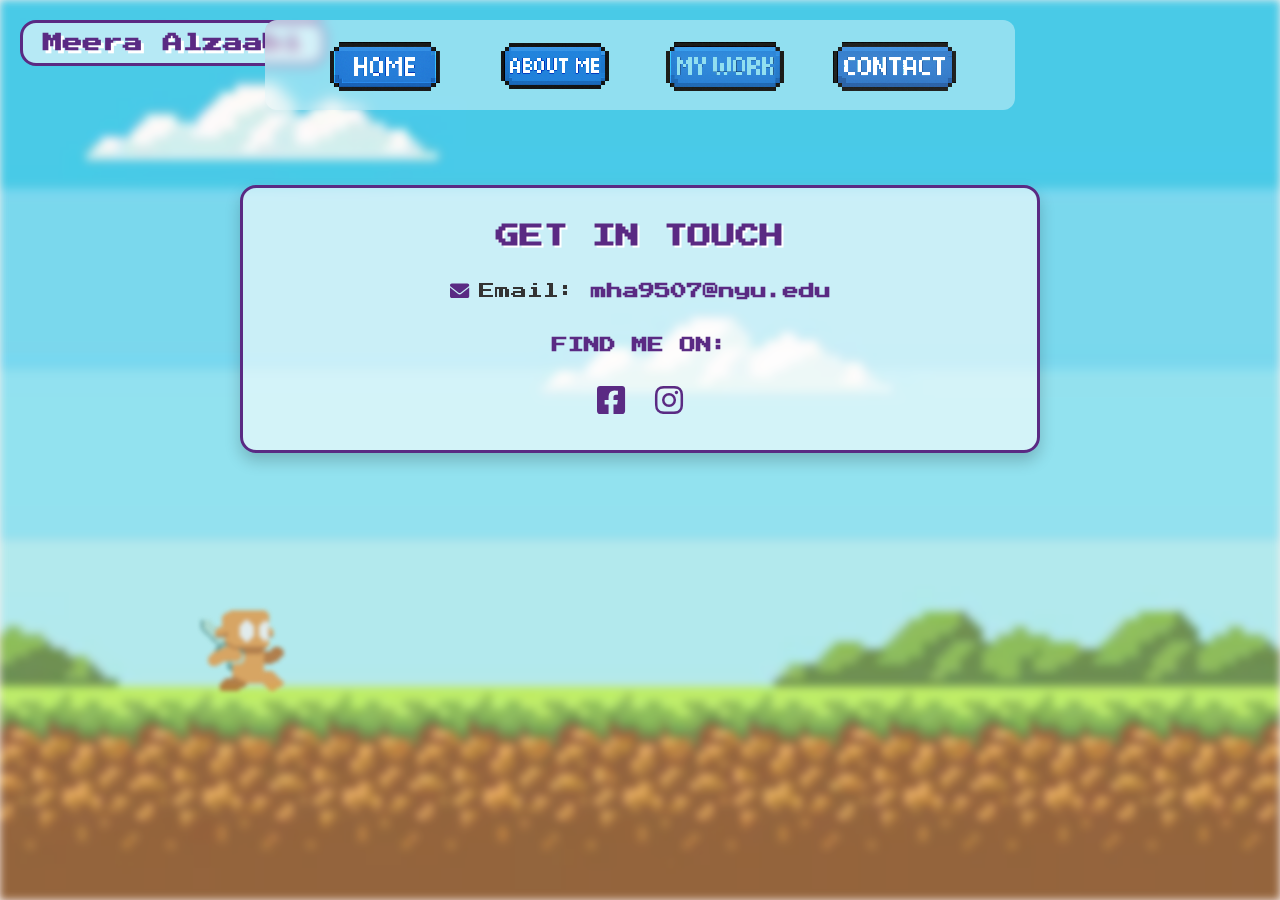
<file: contact.html>
<!DOCTYPE html>
<html lang="en">
<head>
  <meta charset="UTF-8" />
  <meta name="viewport" content="width=device-width, initial-scale=1, maximum-scale=1, user-scalable=no" />
  <title>Contact Me</title>
  <link rel="preconnect" href="https://fonts.googleapis.com" />
  <link rel="preconnect" href="https://fonts.gstatic.com" crossorigin />
  <link href="https://fonts.googleapis.com/css2?family=Press+Start+2P&display=swap" rel="stylesheet" />
  <link rel="stylesheet" href="https://cdnjs.cloudflare.com/ajax/libs/font-awesome/6.0.0/css/all.min.css" />
  <link rel="stylesheet" href="style.css">
</head>
<body>
<div id="name-display" class="prominent-name">Meera Alzaabi</div>
  <nav id="pixel-menu">
    <a href="index.html"><img src="media/home.png" alt="Home" /></a>
    <a href="me.html"><img src="media/me.png" alt="About Me" /></a>
    <a href="work.html"><img src="media/work.png" alt="My Work" /></a>
    <a href="contact.html"><img src="media/contact.png" alt="Contact" /></a>
  </nav>

  <div id="name-display">Meera Alzaabi</div>
  
  <!-- Main Menu Overlay -->
  <div id="main-menu">
    <div id="main-menu-blur-runner">
      <img src="media/runner.gif" alt="Running character blurred" />
    </div>
  </div>

  <div id="background" class="blur" tabindex="0">
    <div id="foreground"></div>
    <div id="tornado"></div>
    <div id="coin"></div>
    <div id="bomb"></div>
    <div id="fly"></div>
  </div>

  <!-- Contact Content - Using same style as main menu -->
  <div id="contact-menu" class="visible">
    <div id="contact-blur-runner">
      <img src="media/runner.gif" alt="Running character blurred" />
    </div>
    
    <div id="contact-content">
      <h2>GET IN TOUCH</h2>
      <div class="contact-item">
        <i class="fas fa-envelope"></i>
        <span>Email: <a href="mailto:your-email@example.com">mha9507@nyu.edu</a></span>
      </div>
      <div class="social-section">
        <h3>FIND ME ON:</h3>
        <div class="social-icons">
          <a href="https://www.facebook.com/share/1AbWtmwfsa/?mibextid=wwXIfr" target="_blank">
            <i class="fab fa-facebook-square"></i>
          </a>
          <a href="https://www.instagram.com/mhz_398/" target="_blank">
            <i class="fab fa-instagram"></i>
          </a>
        </div>
      </div>
    </div>
  </div>

  <div id="score">Score: 0</div>
  <div id="popup-message"></div>

  <script src="script.js"></script>
</body>
</html>
</file>
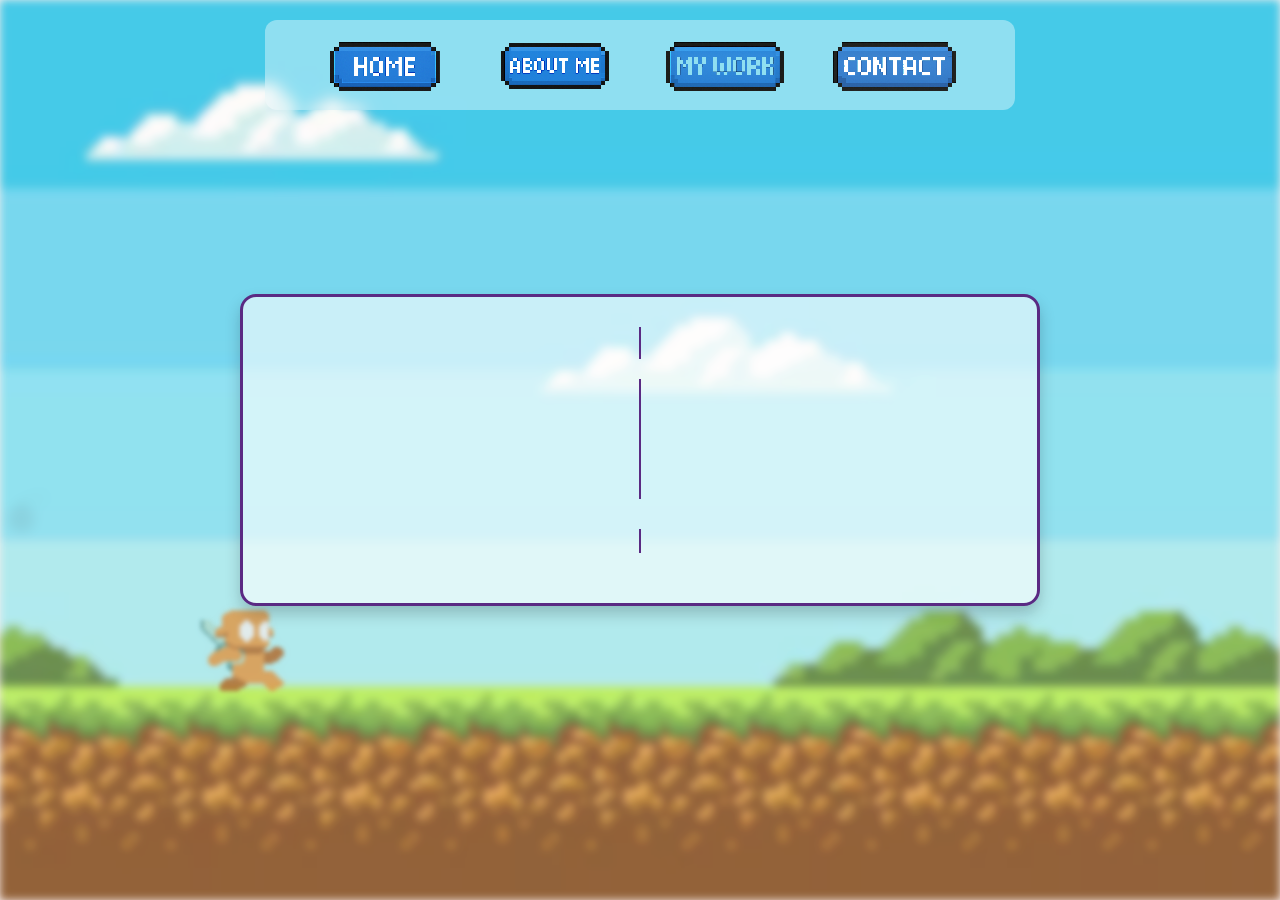
<file: me.html>
<!DOCTYPE html>
<html lang="en">
<head>
  <meta charset="UTF-8" />
  <meta name="viewport" content="width=device-width, initial-scale=1, maximum-scale=1, user-scalable=no" />
  <title>About Me</title>
  <link rel="preconnect" href="https://fonts.googleapis.com" />
  <link rel="preconnect" href="https://fonts.gstatic.com" crossorigin />
  <link href="https://fonts.googleapis.com/css2?family=Press+Start+2P&display=swap" rel="stylesheet" />
  <link rel="stylesheet" href="style.css">
</head>
<body>


  <nav id="pixel-menu">
    <a href="index.html"><img src="media/home.png" alt="Home" /></a>
    <a href="me.html"><img src="media/me.png" alt="About Me" /></a>
    <a href="work.html"><img src="media/work.png" alt="My Work" /></a>
    <a href="contact.html"><img src="media/contact.png" alt="Contact" /></a>
  </nav>

<!-- About Me Content -->
<!-- About Me Content -->
<div id="about-me-container">
  <h1 class="typewriter">About Me</h1>
  
  <!-- Desktop version of runner (hidden on mobile) -->
  <img id="about-me-runner" src="media/run2.gif" alt="Running character">
    

  
  <div class="info-section">
    <div class="info-item typewriter" style="animation-delay: 0.5s">
      <span class="info-label">Name:</span>
      <span class="info-text">Meera Alzaabi <span class="icon">🧕 </span></span>
    </div>
    <div class="info-item typewriter" style="animation-delay: 1s">
      <span class="info-label">City:</span>
      <span class="info-text">Abu Dhabi <span class="icon">🌍</span></span>
    </div>
    <div class="info-item typewriter" style="animation-delay: 1.5s">
      <span class="info-label">Age:</span>
      <span class="info-text">19 <span class="icon">🪪</span></span>
    </div>
    <div class="info-item typewriter" style="animation-delay: 2s">
      <span class="info-label">Degree:</span>
      <span class="info-text">Computer Science <span class="icon">👨‍💻</span></span>
    </div>
  </div>

  <h2 class="typewriter" style="animation-delay: 2.5s">Coding Languages</h2>

  <div class="coding-languages typewriter-multiline" style="animation-delay: 3s">
    <div class="language-item">
      <img src="media/python.png" alt="Python" class="language-icon">
      <span>Python</span>
    </div>
    <div class="language-item">
      <img src="media/java.png" alt="Java" class="language-icon">
      <span>Java</span>
    </div>
    <div class="language-item">
      <img src="media/html.png" alt="HTML" class="language-icon">
      <span>HTML</span>
    </div>
    <div class="language-item">
      <img src="media/c+.png" alt="C++" class="language-icon">
      <span>C++</span>
    </div>
    <div class="language-item">
      <img src="media/js.png" alt="JavaScript" class="language-icon">
      <span>JavaScript</span>
    </div>
    <div class="language-item">
      <img src="media/css.png" alt="CSS" class="language-icon">
      <span>CSS</span>
    </div>
  </div>


  

  <!-- Mobile version of runner and prompt (hidden on desktop) -->
  <div id="mobile-runner-container">

  </div>
</div>




  <div id="main-menu">
    <div id="main-menu-blur-runner">
      <img src="media/runner.gif" alt="Running character blurred" />
    </div>
  </div>

  <!-- Background elements (keep these for consistency) -->
  <div id="background" class="blur" tabindex="0">
    <div id="foreground"></div>
    <div id="tornado"></div>
    <div id="runner">
      <img src="media/runner.gif" alt="Running character" />
    </div>
    <div id="coin"></div>
    <div id="bomb"></div>
    <div id="fly"></div>
  </div>

  <script src="script.js"></script>
</body>
</html>
</file>
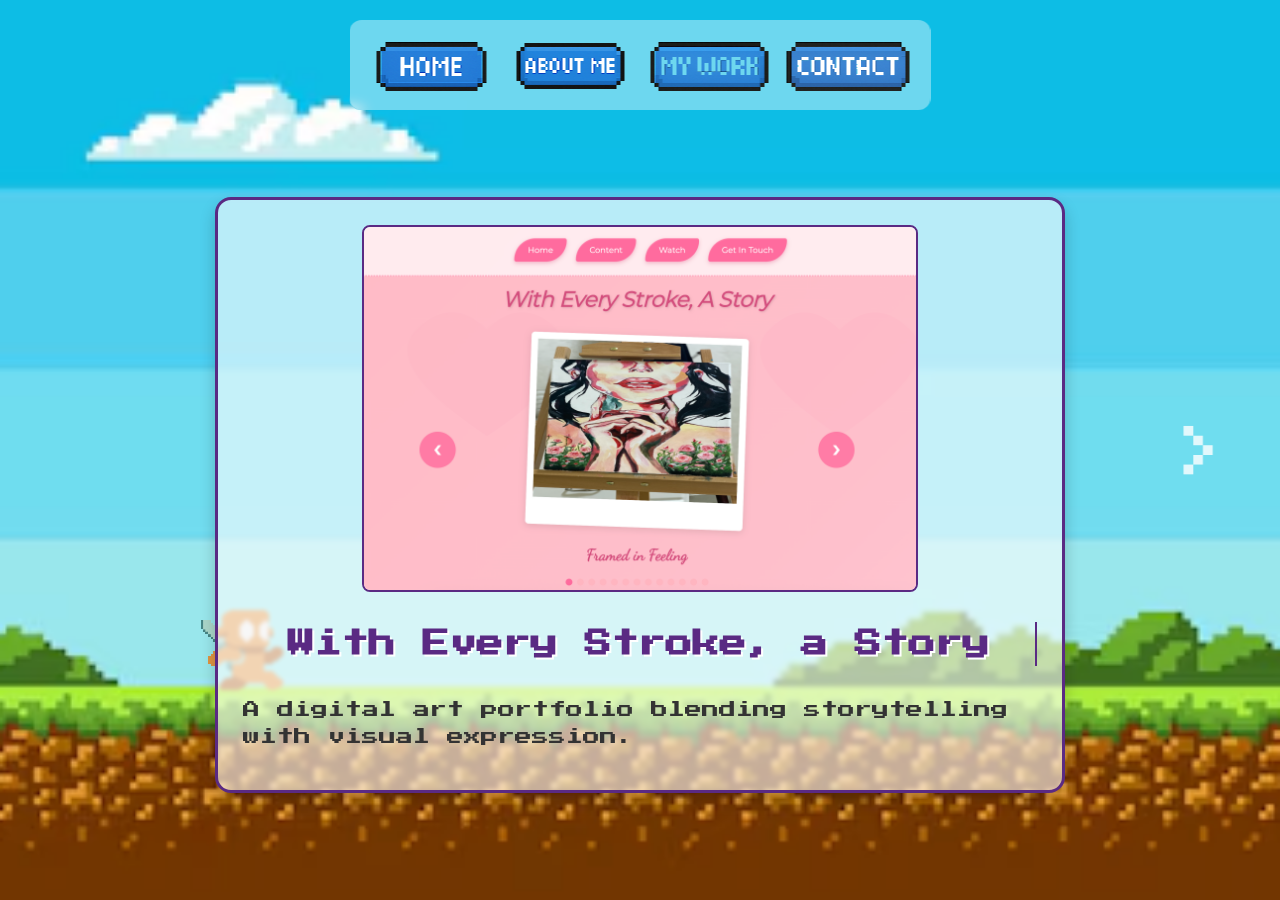
<file: work.html>
<!DOCTYPE html>
<html lang="en">
<head>
  <meta charset="UTF-8">
  <meta name="viewport" content="width=device-width, initial-scale=1.0, maximum-scale=1.0, user-scalable=no">
  <title>My Work - 5 Project Scroller</title>
  <link href="https://fonts.googleapis.com/css2?family=Press+Start+2P&display=swap" rel="stylesheet">
  <style>

* {
  margin: 0;
  padding: 0;
  box-sizing: border-box;
  font-family: 'Press Start 2P', monospace;
}

body {
  overflow-x: hidden;
  background-color: #a4e1f0;
  height: 100vh;
  touch-action: pan-y;
  font-size: 16px;
}

#background {
  position: fixed;
  top: 0;
  left: 0;
  width: 100vw;
  height: 100vh;
  background-color: #a4e1f0;
  transition: filter 0.3s ease;
  z-index: -1;
}

#background.blur {
  filter: blur(6px);
}

#foreground {
  position: absolute;
  top: 0;
  left: 0;
  width: 100vw;
  height: 100vh;
  background: url('media/foreground.png') repeat-x center / cover;
  animation: scrollBG 10s linear infinite;
  z-index: 1;
}

@keyframes scrollBG {
  0% { background-position-x: 0; }
  100% { background-position-x: -1000px; }
}

#pixel-menu {
  position: fixed;
  top: 20px;
  left: 50%;
  transform: translateX(-50%);
  z-index: 20000;
  display: flex;
  gap: 15px; /* Reduced from 30px to match index.html */
  align-items: center;
  padding: 0 20px; /* Changed from 2px 50px to match index.html */
  background-color: rgba(255, 255, 255, 0.4);
  border-radius: 12px;
  backdrop-filter: blur(6px);
  height: 90px;
}

#pixel-menu img {
  height: 140px;
  image-rendering: pixelated;
  cursor: pointer;
  transition: transform 0.2s ease;
  margin: 0 -8px; /* Added to match index.html */
}

#pixel-menu img:hover {
  transform: scale(1.1);
}

.scrolling-container {
  width: 100vw;
  height: 100vh;
  padding-top: 90px; /* Increased from 70px to reduce space */
  overflow-x: auto;
  overflow-y: hidden;
  position: relative;
  scroll-snap-type: x mandatory;
  -webkit-overflow-scrolling: touch;
}

.projects-wrapper {
  position: relative;
  width: 500vw;
  height: 100%;
  display: flex;
  z-index: 10;
}

.project-section {
  width: 100vw;
  height: 100%;
  flex-shrink: 0;
  display: flex;
  justify-content: center;
  align-items: center;
  position: relative;
  scroll-snap-align: start;
  padding: 20px 20px; /* Reduced top padding */
}

.project-card {
  background-color: rgba(255, 255, 255, 0.6);
  border: 3px solid #5a2a83;
  border-radius: 16px;
  padding: 25px;
  width: 94%;
  max-width: 850px;
  box-shadow: 0 8px 16px rgba(0, 0, 0, 0.2);
  backdrop-filter: blur(2px);
  font-size: 17px;
  line-height: 1.6;
  position: relative;
  z-index: 10;
  display: flex;
  flex-direction: column;
  margin-top: 0; /* Removed margin-top */
}

.project-card .image-container {
  text-align: center;
  margin-bottom: 30px;
  position: relative;
  flex-grow: 1;
  display: flex;
  flex-direction: column;
  justify-content: center;
}

.project-card img {
  max-width: 80%;
  border-radius: 8px;
  border: 2px solid #5a2a83;
  transition: all 0.3s ease;
  cursor: pointer;
  position: relative;
  z-index: 11;
  display: block;
  margin: 0 auto;
  animation: pulse-glow 3s infinite;
}

.project-card img:hover {
  transform: scale(1.03);
  box-shadow: 0 0 25px rgba(90, 42, 131, 0.8);
  filter: brightness(1.05) contrast(1.1);
  border-color: #ff6bff !important;
  opacity: 0.85;
  animation: pulse-glow 1s infinite;
}

.project-card .image-container::after {
  content: "CLICK TO VIEW →";
  position: absolute;
  bottom: -30px;
  left: 50%;
  transform: translateX(-50%);
  background: #5a2a83;
  color: #fff;
  padding: 8px 20px;
  border-radius: 25px;
  font-size: 14px;
  opacity: 0;
  transition: all 0.3s cubic-bezier(0.175, 0.885, 0.32, 1.275);
  text-transform: uppercase;
  z-index: 12;
  box-shadow: 0 4px 15px rgba(90, 42, 131, 0.5);
  font-weight: bold;
  letter-spacing: 1px;
  border: 2px solid #fff;
  text-shadow: 1px 1px 2px rgba(0,0,0,0.3);
}

.project-card .image-container:hover::after {
  opacity: 1;
  bottom: -25px;
  animation: pulse-attention 1.5s infinite;
}

@keyframes pulse-attention {
  0% { transform: translateX(-50%) scale(1); }
  50% { transform: translateX(-50%) scale(1.05); }
  100% { transform: translateX(-50%) scale(1); }
}

@keyframes pulse-glow {
  0% { box-shadow: 0 0 5px rgba(90, 42, 131, 0.3); }
  50% { box-shadow: 0 0 15px rgba(90, 42, 131, 0.7); }
  100% { box-shadow: 0 0 5px rgba(90, 42, 131, 0.3); }
}

.project-card h2 {
  color: #5a2a83;
  margin-bottom: 30px;
  text-shadow: 2px 2px #fff;
  text-align: center;
  font-size: 1.7rem;
  overflow: hidden;
  border-right: 2px solid #5a2a83;
  white-space: nowrap;
  animation: 
    typing 3.5s steps(40, end),
    blink-caret .75s step-end infinite;
}

.project-card p {
  font-size: 17px;
  line-height: 1.6;
  color: #333;
  margin-bottom: 15px;
}

.runner {
  position: fixed;
  bottom: 180px;
  left: 80px;
  width: 350px;
  z-index: 5;
  image-rendering: pixelated;
  transition: left 0.5s ease-out;
  pointer-events: none;
}

.nav-arrow {
  position: fixed;
  top: 50%;
  transform: translateY(-50%);
  width: 100px;
  height: 100px;
  cursor: pointer;
  z-index: 50;
  user-select: none;
  background: none;
  border: none;
  padding: 0;
  display: flex;
  justify-content: center;
  align-items: center;
  opacity: 0.8;
}

.nav-arrow:hover {
  transform: translateY(-50%) scale(1.2);
  opacity: 1;
}

.nav-arrow.left {
  left: 5px;
}

.nav-arrow.right {
  right: 5px;
}

.nav-arrow object {
  width: 100%;
  height: 100%;
  pointer-events: none;
}

@keyframes typing {
  from { width: 0 }
  to { width: 100% }
}

@keyframes blink-caret {
  from, to { border-color: transparent }
  50% { border-color: #5a2a83; }
}

/* Responsive adjustments */
@media (max-width: 1000px) {
  .runner {
    width: 150px;
    bottom: 100px;
    left: 40px;
  }
  
  #pixel-menu img {
    height: 120px;
  }
  
  .project-card {
    padding: 22px;
  }
  
  .project-card h2 {
    font-size: 1.5rem;
    margin-bottom: 25px;
  }
  
  .project-card p {
    font-size: 16px;
  }
  
  .nav-arrow {
    width: 60px;
    height: 60px;
  }

  .project-card .image-container::after {
    font-size: 12px;
    padding: 6px 15px;
    bottom: -25px;
  }
  
  .project-card .image-container:hover::after {
    bottom: -20px;
  }
}

@media (max-width: 768px) {
  .scrolling-container {
    padding-top: 90px;
  }

  .project-card h2 {
    white-space: normal;
    border-right: none;
    animation: none;
    font-size: 1.4rem;
    margin-bottom: 22px;
  }
  
  .project-card .image-container::after {
    font-size: 11px;
    padding: 5px 12px;
  }

  .project-card img {
    max-width: 88%;
  }

  /* Menu adjustments to match index.html */
  #pixel-menu {
    height: 90px;
    padding: 0 10px;
    gap: 10px;
  }
  
  #pixel-menu img {
    height: 85px !important;
    width: auto;
    image-rendering: pixelated;
    margin: 0 -8px;
  }
}

@media (max-width: 600px) {
  .scrolling-container {
    padding-top: 90px !important;
    height: calc(100vh - 90px);
  }

  .projects-wrapper {
    height: calc(100vh - 90px);
  }

  /* Maintain runner position */
  .runner {
    width: 200px;
    bottom: calc(25vh + 30px);
    left: 40px;
  }

  /* Project card styling */
  .project-card {
    padding: 18px;
    min-height: 68vh !important;
    margin-top: 0;
    width: 96%;
    justify-content: space-between;
  }
  
  .project-card h2 {
    font-size: 1.15rem;
    margin: 8px 0 12px 0;
    line-height: 1.4;
  }
  
  .project-card p {
    font-size: 13px;
    line-height: 1.5;
    margin-bottom: 15px;
  }

  .project-card .image-container {
    min-height: 36vh;
    margin-bottom: 10px;
  }

  .project-card img {
    max-width: 92%;
    max-height: 32vh;
    width: auto;
    transform: none !important;
  }

  .project-card .image-container::after {
    content: "TAP TO VIEW →";
    font-size: 11px;
    padding: 5px 10px;
    bottom: -12px;
  }
  
  .project-card .image-container:hover::after {
    bottom: -10px;
  }
}

@media (max-width: 450px) {
  /* Runner positioning */
  .runner {
    width: 180px;
    bottom: 22vh;
    left: 20px;
  }
  
  /* Pixel menu adjustments to match index.html */
  #pixel-menu {
    gap: 8px;
    padding: 0 8px;
    height: 90px;
  }
  
  #pixel-menu img {
    height: 75px !important;
    margin: 0 -6px;
  }
  
  /* Main container adjustments */
  .scrolling-container {
    padding-top: 90px;
    height: calc(100vh - 90px);
  }

  .projects-wrapper {
    height: calc(100vh - 90px);
  }
  
  /* Project card styling */
  .project-card {
    padding: 15px;
    min-height: 65vh !important;
    margin-top: 0;
    width: 94%;
  }
  
  .project-card h2 {
    font-size: 1.05rem;
    margin: 6px 0 10px 0;
  }
  
  .project-card p {
    font-size: 12px;
    line-height: 1.5;
  }
  
  /* Navigation arrows */
  .nav-arrow {
    width: 35px;
    height: 35px;
  }

  /* Image adjustments */
  .project-card img {
    max-width: 92%;
    max-height: 30vh;
  }

  .project-card .image-container {
    min-height: 34vh;
    margin-bottom: 10px;
  }

  /* Tap label positioning */
  .project-card .image-container::after {
    content: "TAP →";
    font-size: 9px;
    padding: 4px 8px;
    bottom: -10px;
  }
  
  .project-card .image-container:hover::after {
    bottom: -8px;
  }
}

/* Scrollbar hiding */
.scrolling-container::-webkit-scrollbar {
  display: none;
}

.scrolling-container {
  -ms-overflow-style: none;
  scrollbar-width: none;
}

/* ===== SMALL PHONES (<= 380px) ===== */
@media (max-width: 380px) {
  /* Even more compact layout */
  #pixel-menu img {
    height: 70px !important;
  }
  
  .scrolling-container {
    padding-top: 85px !important;
  }
}

/* ===== GLOBAL MOBILE OVERRIDES ===== */
@media (max-width: 768px) {
  /* Disable hover effects on touch devices */
  @media (hover: none) {
    #pixel-menu img:hover {
      transform: none !important;
    }
  }
}
    
  </style>
</head>
<body>
  <!-- Background elements with blur capability -->
  <div id="background" class="blur">
    <div id="foreground"></div>
  </div>

  <nav id="pixel-menu">
    <a href="index.html"><img src="media/home.png" alt="Home"></a>
    <a href="me.html"><img src="media/me.png" alt="About Me"></a>
    <a href="work.html"><img src="media/work.png" alt="My Work"></a>
    <a href="contact.html"><img src="media/contact.png" alt="Contact"></a>
  </nav>

  <!-- Navigation arrows with continuously playing GIFs -->
  <button class="nav-arrow left" id="arrowLeft">
    <object type="image/gif" data="media/left.gif" id="leftGif">
      <span class="fallback-arrow">←</span>
    </object>
  </button>
  <button class="nav-arrow right" id="arrowRight">
    <object type="image/gif" data="media/right.gif" id="rightGif">
      <span class="fallback-arrow">→</span>
    </object>
  </button>

  <div class="scrolling-container" id="scroller">
    <!-- Projects container with exactly 5 projects -->
    <div class="projects-wrapper">
      <!-- Project 1 -->
      <!-- Project 1 -->
      <div class="project-section">
        <div class="project-card">
          <div class="image-container">
            <a href="https://mha9507.github.io/IM-Assignment-1/" target="_blank">
              <img src="media/proj1.png" alt="With Every Stroke, a Story" style="max-width: 70%; border-radius: 8px; border: 2px solid #5a2a83;">
              
            </a>
          </div>
          <h2>With Every Stroke, a Story</h2>
          <p>A digital art portfolio blending storytelling with visual expression.</p>
        </div>
      </div>

      <!-- Project 2 -->
      <div class="project-section">
        <div class="project-card">
          <div class="image-container">
            <a href="https://evva5667.github.io/Do-Your-Chores-First-/#" target="_blank">
              <img src="media/proj2.png" alt="With Every Stroke, a Story" style="max-width: 70%; border-radius: 8px; border: 2px solid #5a2a83;">
            </a>
          </div>
          <h2>Do Your Chores!</h2>
          <p>A group-made interactive comic where a boy completes chores for grandma's Wi-Fi, encountering a key decision that shapes the story.</p>
        </div>
      </div>

      <!-- Project 3 -->
      <div class="project-section">
        <div class="project-card">
          <div class="image-container">
            <a href="https://mha9507.github.io/Assignment-3/index.html" target="_blank">
              <img src="media/proj3.png" alt="Through the Eyes of Then" style="max-width: 70%; border-radius: 8px; border: 2px solid #5a2a83;">
            </a>
          </div>
          <h2>Through the Eyes of Then</h2>
          <p>A nostalgic group project that brings to life the chaotic school mornings of a 2000s kid — featuring interactive audio and a playful decision.</p>
        </div>
      </div>

      <!-- Project 4 -->
      <div class="project-section">
        <div class="project-card">
          <div class="image-container">
            <a href="https://mha9507.github.io/Assignment-4/" target="_blank">
              <img src="media/proj4.png" alt="Teleport Through Sight" style="max-width: 70%; border-radius: 8px; border: 2px solid #5a2a83;">
            </a>
          </div>
          <h2>Teleport Through Sight</h2>
          <p>A group-created interactive video where a student tests teleportation glasses, uncovering eerie secrets. Features two pivotal choices and immersive 3D interactivity.</p>
        </div>
      </div>

      <!-- Project 5 -->
      <div class="project-section">
        <div class="project-card">
          <div class="image-container">
            <a href="https://mha9507.github.io/Loading-Meera/" target="_blank">
              <img src="media/proj5.png" alt="Loading...Meera" style="max-width: 70%; border-radius: 8px; border: 2px solid #5a2a83;">
            </a>
          </div>
          <h2>Loading...Meera</h2>
          <p>An interactive portfolio website featuring a Mario-inspired mini-game where players collect coins to reveal fun facts about me, followed by a showcase of my work.</p>
        </div>
      </div>
    
    <!-- Runner character -->
    <img src="media/run.gif" class="runner" id="runner" alt="Running character">
  </div>

  <script>
    document.addEventListener('DOMContentLoaded', function() {
      const background = document.getElementById('background');
      const scroller = document.getElementById('scroller');
      const runner = document.getElementById('runner');
      const arrowLeft = document.getElementById('arrowLeft');
      const arrowRight = document.getElementById('arrowRight');
      const leftGif = document.getElementById('leftGif');
      const rightGif = document.getElementById('rightGif');
      const projectsWrapper = document.querySelector('.projects-wrapper');
      
      // Remove blur effect when page loads
      background.classList.remove('blur');
      
      // Function to force GIFs to continuously loop
      function forceGifLoop(gifObject) {
        const originalSrc = gifObject.data;
        
        // First reset immediately
        setTimeout(() => {
          gifObject.data = '';
          gifObject.data = originalSrc;
        }, 100);
        
        // Then set up periodic reset
        setInterval(() => {
          gifObject.data = '';
          gifObject.data = originalSrc;
        }, 3000); // Reset every 3 seconds
      }
      
      // Check if GIFs loaded and force them to loop
      function checkAndLoopGifs() {
        if (leftGif.contentDocument) {
          forceGifLoop(leftGif);
        } else {
          leftGif.addEventListener('load', () => forceGifLoop(leftGif));
        }
        
        if (rightGif.contentDocument) {
          forceGifLoop(rightGif);
        } else {
          rightGif.addEventListener('load', () => forceGifLoop(rightGif));
        }
        
        // Show fallback arrows if GIFs fail to load
        setTimeout(() => {
          if (!leftGif.contentDocument) {
            leftGif.nextElementSibling.style.display = 'block';
          }
          if (!rightGif.contentDocument) {
            rightGif.nextElementSibling.style.display = 'block';
          }
        }, 2000);
      }
      
      // Initialize GIF looping
      checkAndLoopGifs();
      
      // Set initial scroll position
      scroller.scrollLeft = 0;
      let currentProject = 0;
      const projectCount = 5; // Changed from 7 to 5
      let projectWidth = window.innerWidth;
      
      // Handle window resize
      function handleResize() {
        projectWidth = window.innerWidth;
        // Scroll to current project after resize
        scrollToProject(currentProject, false);
      }
      
      window.addEventListener('resize', handleResize);
      
      // Calculate total scrollable width
      const totalWidth = projectsWrapper.scrollWidth;
      
      // Update arrow visibility based on current position
      function updateArrows() {
        arrowLeft.style.display = currentProject > 0 ? 'flex' : 'none';
        arrowRight.style.display = currentProject < projectCount - 1 ? 'flex' : 'none';
      }
      
      // Scroll to specific project
      function scrollToProject(index, smooth = true) {
        currentProject = Math.max(0, Math.min(index, projectCount - 1));
        scroller.scrollTo({
          left: currentProject * projectWidth,
          behavior: smooth ? 'smooth' : 'auto'
        });
        updateArrows();
      }
      
      // Navigation arrow handlers
      arrowLeft.addEventListener('click', () => scrollToProject(currentProject - 1));
      arrowRight.addEventListener('click', () => scrollToProject(currentProject + 1));
      
      // Keyboard navigation
      document.addEventListener('keydown', (e) => {
        if (e.key === 'ArrowLeft') scrollToProject(currentProject - 1);
        if (e.key === 'ArrowRight') scrollToProject(currentProject + 1);
      });
      
      // Update positions on scroll
      scroller.addEventListener('scroll', function() {
        const scrollPos = scroller.scrollLeft;
        const scrollPercentage = scrollPos / (totalWidth - window.innerWidth);
        
        // Update current project
        currentProject = Math.round(scrollPos / projectWidth);
        updateArrows();
        
        // Move runner across the screen
        const runnerMaxPos = window.innerWidth - 120;
        runner.style.left = `${30 + (scrollPercentage * runnerMaxPos)}px`;
      }, { passive: true });
      
      // Add runner animation
      let frame = 0;
      setInterval(() => {
        frame = (frame + 1) % 4;
        runner.style.transform = `translateY(${frame % 2 === 0 ? -5 : 0}px)`;
      }, 200);
      
      // Initialize arrows
      updateArrows();
      
      // Touch support for mobile
      let isDragging = false;
      let startX;
      let scrollLeft;
      let startTime;
      
      scroller.addEventListener('mousedown', (e) => {
        isDragging = true;
        startX = e.pageX - scroller.offsetLeft;
        scrollLeft = scroller.scrollLeft;
        startTime = Date.now();
        scroller.style.cursor = 'grabbing';
        scroller.style.scrollSnapType = 'none';
      });
      
      scroller.addEventListener('mouseleave', () => {
        if (isDragging) {
          isDragging = false;
          scroller.style.cursor = 'grab';
          scroller.style.scrollSnapType = 'x mandatory';
          snapToNearestProject();
        }
      });
      
      scroller.addEventListener('mouseup', () => {
        if (isDragging) {
          isDragging = false;
          scroller.style.cursor = 'grab';
          scroller.style.scrollSnapType = 'x mandatory';
          const elapsed = Date.now() - startTime;
          // Only snap if it wasn't a quick swipe
          if (elapsed > 100) {
            snapToNearestProject();
          }
        }
      });
      
      scroller.addEventListener('mousemove', (e) => {
        if (!isDragging) return;
        e.preventDefault();
        const x = e.pageX - scroller.offsetLeft;
        const walk = (x - startX) * 2;
        scroller.scrollLeft = scrollLeft - walk;
      });
      
      // Touch events
      scroller.addEventListener('touchstart', (e) => {
        isDragging = true;
        startX = e.touches[0].pageX - scroller.offsetLeft;
        scrollLeft = scroller.scrollLeft;
        startTime = Date.now();
        scroller.style.scrollSnapType = 'none';
      }, { passive: true });
      
      scroller.addEventListener('touchend', () => {
        if (isDragging) {
          isDragging = false;
          scroller.style.scrollSnapType = 'x mandatory';
          const elapsed = Date.now() - startTime;
          // Only snap if it wasn't a quick swipe
          if (elapsed > 100) {
            snapToNearestProject();
          }
        }
      });
      
      scroller.addEventListener('touchmove', (e) => {
        if (!isDragging) return;
        const x = e.touches[0].pageX - scroller.offsetLeft;
        const walk = (x - startX) * 2;
        scroller.scrollLeft = scrollLeft - walk;
      }, { passive: true });
      
      // Snap to nearest project after dragging
      function snapToNearestProject() {
        const scrollPos = scroller.scrollLeft;
        const projectIndex = Math.round(scrollPos / projectWidth);
        scrollToProject(projectIndex);
      }
      
      // Prevent vertical scroll when swiping horizontally
      document.body.addEventListener('touchmove', function(e) {
        if (isDragging) {
          e.preventDefault();
        }
      }, { passive: false });
    });
  </script>
</body>
</html>
</file>
<file: style.css>
* {
  margin: 0;
  padding: 0;
  box-sizing: border-box;
  font-family: 'Press Start 2P', monospace;
}

html, body {
  height: 100vh;
  width: 100vw;
  overflow: hidden;
  background-color: rgb(252, 241, 239);
}


/* ===== CONTACT PAGE STYLES ===== */
#contact-menu {
  position: fixed;
  top: 0;
  left: 0;
  width: 100vw;
  height: 100vh;
  background-color: rgba(252, 241, 239, 0.8);
  display: flex;
  flex-direction: column;
  justify-content: flex-start;
  align-items: center;
  padding-top: 180px;
  gap: 5px;
  text-align: center;
  z-index: 9999;
  box-sizing: border-box;
  overflow-y: auto;
}

#contact-menu::before {
  content: '';
  position: absolute;
  top: 0;
  left: 0;
  width: 100%;
  height: 100%;
  background: url('media/foreground.png') repeat-x center / cover;
  animation: scrollBG 10s linear infinite;
  z-index: -1;
  filter: blur(4px);
  opacity: 0.7;
}

#contact-blur-runner {
  position: absolute;
  bottom: 180px;
  left: 80px;
  width: 350px;
  z-index: -1;
  filter: blur(2px);
  opacity: 0.8;
}

#contact-blur-runner img {
  width: 100%;
}

#contact-content {
  padding: 30px;
  max-width: 800px;
  width: 90%;
  box-shadow: 0 8px 16px rgba(0, 0, 0, 0.2);
  background-color: rgba(255, 255, 255, 0.6);
  border-radius: 16px;
  border: 3px solid #5a2a83;
  font-size: 16px;
  color: #333;
  line-height: 1.5;
  margin: 5px auto 0 auto;
  text-align: center;
}

#contact-content h2 {
  font-size: 1.5rem;
  color: #5a2a83;
  text-shadow: 2px 2px #fff;
  margin-bottom: 25px;
}

.contact-item {
  margin-bottom: 20px;
  font-size: 1rem;
  display: flex;
  align-items: center;
  justify-content: center;
  gap: 10px;
}

.contact-item i {
  color: #5a2a83;
  font-size: 1.2rem;
}

.contact-item a {
  color: #5a2a83;
  text-decoration: none;
  font-weight: bold;
}

.contact-item a:hover {
  text-decoration: underline;
}

.social-section {
  margin-top: 30px;
}

.social-section h3 {
  font-size: 1rem;
  color: #5a2a83;
  margin-bottom: 15px;
}

.social-icons {
  display: flex;
  justify-content: center;
  gap: 30px;
}

.social-icons a {
  color: #5a2a83;
  font-size: 2rem;
  transition: transform 0.3s;
}

.social-icons a:hover {
  transform: scale(1.2);
}

/* Responsive styles */
@media (max-width: 768px) {
  #contact-menu {
    padding-top: 120px;
  }
  
  #contact-blur-runner {
    width: 200px;
    bottom: 120px;
    left: 40px;
  }
  
  #contact-content {
    padding: 20px;
  }
  
  #contact-content h2 {
    font-size: 1.2rem;
  }
  
  .contact-item {
    font-size: 0.9rem;
    flex-direction: column;
  }
  
  .social-icons {
    gap: 20px;
  }
  
  .social-icons a {
    font-size: 1.8rem;
  }
}

@media (max-width: 480px) {
  #contact-menu {
    padding-top: 80px;
  }
  
  #contact-blur-runner {
    width: 150px;
    bottom: 80px;
    left: 20px;
  }
  
  #contact-content h2 {
    font-size: 1rem;
  }
  
  .social-section h3 {
    font-size: 0.9rem;
  }
  
  .social-icons a {
    font-size: 1.5rem;
  }
}



/* Background Layers */
#background {
  position: relative;
  width: 100vw;
  height: 100vh;
  overflow: hidden;
  background-color: #a4e1f0;
  transition: filter 0.3s ease;
  touch-action: none;
  -ms-touch-action: none;
  user-select: none;
  -webkit-user-select: none;
  -webkit-touch-callout: none;
}

#background.blur {
  filter: blur(6px);
  pointer-events: none;
}

/* Foreground animation */
#foreground {
  position: absolute;
  top: 0;
  left: 0;
  width: 100vw;
  height: 100vh;
  background: url('media/foreground.png') repeat-x center / cover;
  animation: scrollBG 10s linear infinite;
  z-index: 1;
}

@keyframes scrollBG {
  0% { background-position-x: 0; }
  100% { background-position-x: -1000px; }
}

/* Runner and Objects */
#runner {
  position: absolute;
  bottom: 180px;
  left: 80px;
  width: 350px;
  z-index: 10;
  pointer-events: none;
  user-select: none;
}

#runner img {
  width: 100%;
  display: block;
  pointer-events: none;
  user-select: none;
}

#coin, #bomb, #fly {
  position: absolute;
  width: 60px;
  height: 60px;
  background-size: contain;
  background-repeat: no-repeat;
  background-position: center;
  z-index: 15;
  user-select: none;
  pointer-events: none;
}

#coin { background-image: url('media/coin.gif'); }
#bomb { background-image: url('media/bomb.gif'); }

#tornado {
  position: absolute;
  width: 95px;
  height: 95px;
  background-image: url('media/tornado.gif');
  background-size: contain;
  background-repeat: no-repeat;
  background-position: center;
  z-index: 15;
  user-select: none;
  pointer-events: none;
  display: none;
  bottom: 180px;
}

#fly {
  width: 70px;
  height: 70px;
  background-image: url('media/fly.gif');
  display: none;
  z-index: 20;
}

#score {
  position: fixed;
  top: 20px;
  right: 20px;
  font-size: 22px;
  font-weight: bold;
  color: #5a2a83;
  text-shadow: 1px 1px 2px #fff;
  user-select: none;
  z-index: 1000;
  display: none;
}

/* Popup Message */
#popup-message {
  position: fixed;
  bottom: 300px;
  left: 50%;
  transform: translateX(-50%);
  font-size: 20px;
  font-weight: bold;
  color: black;
  text-shadow: 
    2px 2px 0 white,
    -2px -2px 0 white,
    2px -2px 0 white,
    -2px 2px 0 white,
    0 2px 0 white,
    2px 0 0 white,
    0 -2px 0 white,
    -2px 0 0 white;
  pointer-events: none;
  z-index: 2000;
  opacity: 0;
  user-select: none;
  padding: 8px 12px;
  background-color: rgba(255, 255, 255, 0.3);
  border-radius: 8px;
  border: 2px solid white;
}

@keyframes floatUpFade {
  0% {
    opacity: 1;
    transform: translateX(-50%) translateY(0);
  }
  100% {
    opacity: 0;
    transform: translateX(-50%) translateY(-50px);
  }
}

.plus { color: black;; margin-right: 10px; }
.minus { color: black; margin-right: 10px; }

/* Game Over Overlay */
#game-over-overlay {
  position: fixed;
  top: 0;
  left: 0;
  width: 100vw;
  height: 100vh;
  background: rgba(0,0,0,0.75);
  display: flex;
  flex-direction: column;
  justify-content: center;
  align-items: center;
  z-index: 5000;
  color: white;
  font-size: 36px;
  text-align: center;
  visibility: hidden;
  opacity: 0;
  transition: opacity 0.3s ease;
  user-select: none;
}

#game-over-overlay.visible {
  visibility: visible;
  opacity: 1;
}

#restart-btn {
  background: none;
  border: none;
  padding: 0;
  margin-top: 30px;
  cursor: pointer;
  user-select: none;
}

#restart-btn img {
  width: 300px;
  image-rendering: pixelated;
}

/* MAIN MENU */
#main-menu {
  position: fixed;
  top: 0;
  left: 0;
  width: 100vw;
  height: 100vh;
  background-color: rgba(252, 241, 239, 0.8);
  display: flex;
  flex-direction: column;
  justify-content: flex-start;
  align-items: center;
  padding-top: 180px;
  gap: 5px;
  text-align: center;
  z-index: 9999;
  box-sizing: border-box;
  overflow-y: auto;
}

#name-display {
  position: fixed;
  top: 20px;
  left: 20px;
  font-size: 22px;
  font-weight: bold;
  color: #5a2a83;
  text-shadow: 1px 1px 2px #fff;
  user-select: none;
  z-index: 1000;
}

#main-menu::before {
  content: '';
  position: absolute;
  top: 0;
  left: 0;
  width: 100%;
  height: 100%;
  background: url('media/foreground.png') repeat-x center / cover;
  animation: scrollBG 10s linear infinite;
  z-index: -1;
  filter: blur(4px);
  opacity: 0.7;
}

#main-menu-blur-runner {
  position: absolute;
  bottom: 180px;
  left: 80px;
  width: 350px;
  z-index: -1;
  filter: blur(2px);
  opacity: 0.8;
}

#main-menu-blur-runner img {
  width: 100%;
}

#main-menu h1 {
  font-size: 36px;
  color: #5a2a83;
  text-shadow: 2px 2px #fff;
  margin: 20px 0;
  line-height: 1.2;
}

#start-btn {
  background: none;
  border: none;
  cursor: pointer;
  padding: 0;
  outline: none;
  user-select: none;
  margin: 0;
}

#start-btn img {
  width: 260px;
  image-rendering: pixelated;
  transition: transform 0.2s ease;
}

#start-btn img:hover {
  transform: scale(1.1);
}

/* Loading Message */
#loading-message {
  position: fixed;
  top: 50%;
  left: 50%;
  transform: translate(-50%, -50%);
  padding: 30px;
  max-width: 800px;
  width: 90%;
  box-shadow: 0 8px 16px rgba(0, 0, 0, 0.2);
  z-index: 10000;
  background-color: rgba(255, 255, 255, 0.6) !important;
  border-radius: 16px !important;
  border: 3px solid #5a2a83 !important;
  font-size: 24px;
  color: #5a2a83;
  text-align: center;
}

/* Transformer */
#transformer-container {
  position: relative;
  display: inline-block;
}

#transform-effect {
  position: absolute;
  width: 100%;
  height: 100%;
  top: 0;
  left: 0;
  background: url('explosion.gif') no-repeat center;
  background-size: contain;
  z-index: 20;
  pointer-events: none;
}

/* About Me Runner */
#about-me-runner {
  opacity: 0;
  transition: opacity 0.5s ease;
}

#about-me-runner.visible {
  opacity: 1;
}

#monster-prompt {
  opacity: 0;
  transition: opacity 0.5s ease;
}

#monster-prompt.visible {
  opacity: 1;
}

/* About Me Container */
#about-me-container #about-me-runner {
  width: 300px;
  height: 300px;
  object-fit: contain;
}

#about-me-container #about-me-runner[src*="media/coin.gif"] {
  width: 150px !important;
  height: 150px !important;
  right: 20px !important;
  top: 20px !important;
}

#about-me-container #about-me-runner[src*="media/bomb.gif"] {
  width: 150px !important;
  height: 150px !important;
  right: 20px !important;
  top: 20px !important;
}

#about-me-container #about-me-runner[src*="media/fly.gif"] {
  width: 150px !important;
  height: 150px !important;
  right: 20px !important;
  top: 20px !important;
}

#about-me-container #about-me-runner[src*="media/tornado.gif"] {
  width: 150px !important;
  height: 150px !important;
  right: 20px !important;
  top: 20px !important;
}

.hidden {
  display: none;
}

/* Runner Clickable */
#about-me-runner {
  cursor: pointer;
  transition: transform 0.1s;
}

#about-me-runner:active {
  transform: scale(0.9);
}

#about-me-container #about-me-runner {
  right: -30px;
}

/* About Me Runner Positioning */
#about-me-runner {
  position: absolute;
  top: 0; 
  right: 0;
  width: 350px;
  height: auto; 
  z-index: 10;
  image-rendering: pixelated;
  transform: translateY(-20%);
}

/* Instructions */
#instructions {
  padding: 30px;
  max-width: 800px;
  width: 90%;
  box-shadow: 0 8px 16px rgba(0, 0, 0, 0.2);
  background-color: rgba(255, 255, 255, 0.6) !important;
  border-radius: 16px !important;
  border: 3px solid #5a2a83 !important;
  font-size: 16px;
  color: #333;
  line-height: 1.5;
  margin: 5px auto 0 auto;
  text-align: center;
  margin-bottom: -65px !important;
}

.instruction-icon {
  width: 45px;
  height: 45px;
  vertical-align: middle;
  margin: 0 4px;
  image-rendering: pixelated;
  transition: transform 0.2s ease;
}

.instruction-icon:hover {
  transform: scale(1.1);
}

.fly-icon {
  width: 70px;
  height: 70px;
}

#instructions ul {
  list-style: none;
  padding-left: 0;
}

#instructions ul li {
  margin-bottom: 8px;
  white-space: nowrap;
  display: flex;
  align-items: center;
  justify-content: center;
}

#instructions ul li strong {
  margin: 0 4px;
  letter-spacing: 1px;
}

#instructions ul li span.space-or-tap {
  white-space: pre;
}

#instructions ul li img {
  margin: 0 8px;
}

/* About Me Section */
#about-me-container {
  position: fixed;
  top: 50%;
  left: 50%;
  transform: translate(-50%, -50%);
  padding: 30px;
  max-width: 800px;
  width: 90%;
  box-shadow: 0 8px 16px rgba(0, 0, 0, 0.2);
  z-index: 10000;
  background-color: rgba(255, 255, 255, 0.6) !important;
  border-radius: 16px !important;
  border: 3px solid #5a2a83 !important;
}

.icon {
  font-size: 1.5em;
  vertical-align: middle;
  padding-left: 4px;
}

#about-me-container h1, 
#about-me-container h2 {
  color: #5a2a83;
  text-shadow: 2px 2px #fff;
  margin-bottom: 20px;
  text-align: center;
}

.info-section {
  margin-bottom: 30px;
}

.info-item {
  margin-bottom: 15px;
  font-size: 16px;
}

.info-label {
  font-weight: bold;
  color: #5a2a83;
  margin-right: 10px;
}

.coding-languages {
  display: grid;
  grid-template-columns: repeat(3, 1fr);
  gap: 20px;
}

.language-item {
  display: flex;
  align-items: center;
  gap: 10px;
  font-size: 16px;
}

.language-icon {
  width: 40px;
  height: 40px;
  image-rendering: pixelated;
}

/* PIXEL MENU BAR */
#pixel-menu {
  position: fixed;
  top: 20px;
  left: 50%;
  transform: translateX(-50%);
  z-index: 20000;
  display: flex;
  gap: 30px;
  align-items: center;
  padding: 2px 50px;
  background-color: rgba(255, 255, 255, 0.4);
  border-radius: 12px;
  backdrop-filter: blur(6px);
  height: 90px;
}

#pixel-menu img {
  height: 140px;
  image-rendering: pixelated;
  cursor: pointer;
  transition: transform 0.2s ease;
}

#pixel-menu img:hover {
  transform: scale(1.1);
}

/* Prominent Name Display */
.prominent-name {
  font-size: 20px !important;
  color: #5a2a83 !important;
  text-shadow: 3px 3px #fff !important;
  padding: 10px 20px !important;
  background-color: rgba(255, 255, 255, 0.6) !important;
  border-radius: 16px !important;
  border: 3px solid #5a2a83 !important;
  z-index: 10001 !important;
}

.language-item img[alt="Python"] {
  width: 60px;
  height: 60px;
}

/* Tiny Monster Click Prompt */
#monster-prompt {
  position: fixed;
  top: 200px;
  right: 370px;
  background-color: rgba(255, 255, 255, 0.9);
  padding: 8px 12px;
  border-radius: 8px;
  border: 2px solid #5a2a83;
  box-shadow: 0 2px 4px rgba(0, 0, 0, 0.2);
  font-size: 12px;
  color: #5a2a83;
  text-align: center;
  z-index: 10000;
  animation: tinyBounce 1.5s infinite;
  display: none;
  width: 120px;
}

@keyframes tinyBounce {
  0%, 100% { transform: translateY(0); }
  50% { transform: translateY(-3px); }
}

#monster-prompt:after {
  content: '';
  position: absolute;
  bottom: -10px;
  right: 20px;
  border-width: 10px 8px 0;
  border-style: solid;
  border-color: rgba(255, 255, 255, 0.9) transparent transparent;
}

/* Typing animation styles */
.typewriter {
  overflow: hidden;
  border-right: 2px solid #5a2a83;
  white-space: nowrap;
  margin: 0 auto;
  animation: 
    typing 3.5s steps(40, end),
    blink-caret .75s step-end infinite;
}

@keyframes typing {
  from { width: 0 }
  to { width: 100% }
}

@keyframes blink-caret {
  from, to { border-color: transparent }
  50% { border-color: #5a2a83; }
}

.typewriter-multiline {
  overflow: hidden;
  white-space: pre-wrap;
  position: relative;
  animation: 
    typing-multiline 4s steps(100, end);
  animation-fill-mode: both;
}

@keyframes typing-multiline {
  from { 
    height: 0;
    opacity: 0;
  }
  to { 
    height: 100%;
    opacity: 1;
  }
}

/* Input Fields */
.pixel-input, .pixel-textarea {
  border: 3px solid #5a2a83;
  background: rgba(255,255,255,0.7);
  font-family: 'Press Start 2P', cursive;
  padding: 10px;
  margin: 8px 0;
  width: 100%;
  transition: all 0.3s ease;
}

.pixel-input:focus, .pixel-textarea:focus {
  outline: none;
  box-shadow: 0 0 0 3px rgba(90,42,131,0.3);
}

/* Submit Button */
.pixel-button {
  background: #5a2a83;
  color: white;
  border: none;
  padding: 12px 20px;
  font-family: 'Press Start 2P', cursive;
  cursor: pointer;
  transition: all 0.3s ease;
  position: relative;
  overflow: hidden;
}

.pixel-button:hover {
  transform: scale(1.05);
  background: #6d38a0;
}

.pixel-button[disabled] {
  opacity: 0.7;
  cursor: not-allowed;
  transform: none !important;
}



















/* ===== COMPLETE MOBILE CSS (PHONES) ===== */
@media (max-width: 768px) {
  /* 1. LARGER MENU BUTTONS */
  #pixel-menu {
    height: 90px; /* Slightly taller menu bar */
    padding: 0 10px; /* Adjusted padding */
  }
  
  #pixel-menu img {
    height: 85px !important; /* Bigger buttons */
    width: auto;
    image-rendering: pixelated;
    margin: 0 -8px; /* Allow slight overlap */
    transition: transform 0.2s;
  }

  #pixel-menu img:hover {
    transform: scale(1.1);
  }

  /* 2. MAIN MENU ADJUSTMENTS */
  #main-menu, #contact-menu {
    padding-top: 90px;
    gap: 20px;
  }

  /* Loading text adjustments */
  #instructions h1 {
    font-size: 1.1rem !important;
    margin: 0 0 18px 0 !important;
    line-height: 1.3;
    padding: 0 5px;
  }

  /* Instructions box sizing */
  #instructions {
    width: 92%;
    min-height: 270px;
    padding: 20px 15px;
    margin: 30px auto 20px auto;
    font-size: 14px;
  }

  #instructions ul li {
    margin-bottom: 10px;
    font-size: 13px;
  }

  /* Game elements - make contact runner match index runner */
  #runner, #main-menu-blur-runner, #contact-blur-runner {
    width: 170px;
    bottom: 22vh;
    left: 20px;
  }

  #coin, #bomb { 
    width: 40px;
    height: 40px; 
  }
  
  #fly { 
    width: 60px;
    height: 60px; 
  }

  /* 3. ABOUT ME PAGE ADJUSTMENTS */
  #about-me-container {
    max-height: 78vh !important;
    padding: 18px !important;
    overflow-y: auto;
  }

  #about-me-container h1 {
    font-size: 1.1rem !important;
    margin-bottom: 15px !important;
  }

  #about-me-container h2 {
    font-size: 0.95rem !important;
    margin-bottom: 12px !important;
  }

  .info-item {
    font-size: 0.8rem !important;
    margin-bottom: 8px !important;
    line-height: 1.4;
  }

  .coding-languages {
    grid-template-columns: repeat(2, 1fr);
    gap: 10px;
    margin-top: 15px;
  }

  .language-item {
    font-size: 0.75rem !important;
  }

  .language-icon {
    width: 30px !important;
    height: 30px !important;
  }

  /* Contact page specific adjustments */
  #contact-content {
    padding: 20px 15px;
    margin-top: 20px;
    font-size: 14px;
  }

  #contact-content h2 {
    font-size: 1.1rem;
    margin-bottom: 15px;
  }

  .social-section h3 {
    font-size: 0.9rem;
  }

  .social-icons {
    gap: 20px;
  }

  .social-icons a {
    font-size: 1.8rem;
  }

  /* Mobile runner adjustments */
  #mobile-runner-container {
    margin: 15px 0;
  }

  #about-me-runner-mobile {
    width: 140px;
    margin: 8px auto;
  }

  /* Hide desktop elements */
  #name-display, 
  .prominent-name,
  #about-me-runner {
    display: none !important;
  }
}

/* ===== SMALL PHONES (<= 380px) ===== */
@media (max-width: 380px) {
  /* Even more compact layout */
  #pixel-menu img {
    height: 75px !important;
  }

  #instructions {
    min-height: 250px;
    padding: 18px 12px;
    font-size: 13px;
  }

  #instructions h1 {
    font-size: 1rem !important;
  }

  /* About me page ultra-compact */
  #about-me-container {
    max-height: 82vh !important;
    padding: 15px 12px !important;
  }

  /* Contact page adjustments */
  #contact-content {
    padding: 15px 12px;
    font-size: 13px;
  }

  #contact-content h2 {
    font-size: 1rem;
  }

  .social-section h3 {
    font-size: 0.8rem;
  }

  .social-icons {
    gap: 15px;
  }

  .social-icons a {
    font-size: 1.5rem;
  }

  .info-item {
    font-size: 0.75rem !important;
  }

  .coding-languages {
    grid-template-columns: 1fr !important;
  }

  /* Smaller game elements */
  #runner, #main-menu-blur-runner, #contact-blur-runner {
    width: 150px;
    bottom: 18vh;
  }
}

/* ===== GLOBAL MOBILE OVERRIDES ===== */
@media (max-width: 768px) {
  /* Disable hover effects on touch devices */
  @media (hover: none) {
    #pixel-menu img:hover {
      transform: none !important;
    }
  }

  /* Prevent zooming on input */
  input, select, textarea {
    font-size: 16px !important;
  }
/* Fix text overflow and layout */
@media (max-width: 768px) {
  /* For About Me section */
  #about-me-container {
    overflow: visible !important;
    padding: 15px !important;
  }
  
  .info-item {
    white-space: normal !important;
    word-break: break-word !important;
  }
  
  /* Ensure "Computer Science" shows completely */
  .info-item:nth-child(4) { /* Targets Degree line */
    white-space: normal !important;
  }

  /* For Game Instructions */
  #instructions {
    font-size: 14px !important;
    line-height: 1.5 !important;
  }
  
  #instructions li {
    white-space: normal !important;
    text-align: left !important;
  }
  
/* ===== GAME INSTRUCTIONS MOBILE FIX ===== */
@media (max-width: 768px) {
  #instructions {
    text-align: center;
    padding: 15px;
    line-height: 1.5;
  }

  #instructions h1 {
    font-size: 1.2rem;
    margin-bottom: 15px;
  }

  #instructions ul {
    padding-left: 0;
    list-style: none;
  }

  #instructions li {
    margin-bottom: 8px;
    display: flex;
    align-items: left;
    justify-content: left;
    flex-wrap: wrap;
  }

  #instructions li img {
    width: 30px;
    height: 30px;
    margin: 0 8px;
    display: inline-block;
  }
  /* Mobile-friendly instruction alignment */
@media (max-width: 768px) {
  #instructions li {
    display: flex;
    align-items: center;
    margin-bottom: 8px;
  }

  #instructions li img {
    margin-right: 8px;
    width: 30px;
    height: 30px;
  }
}
</file>
